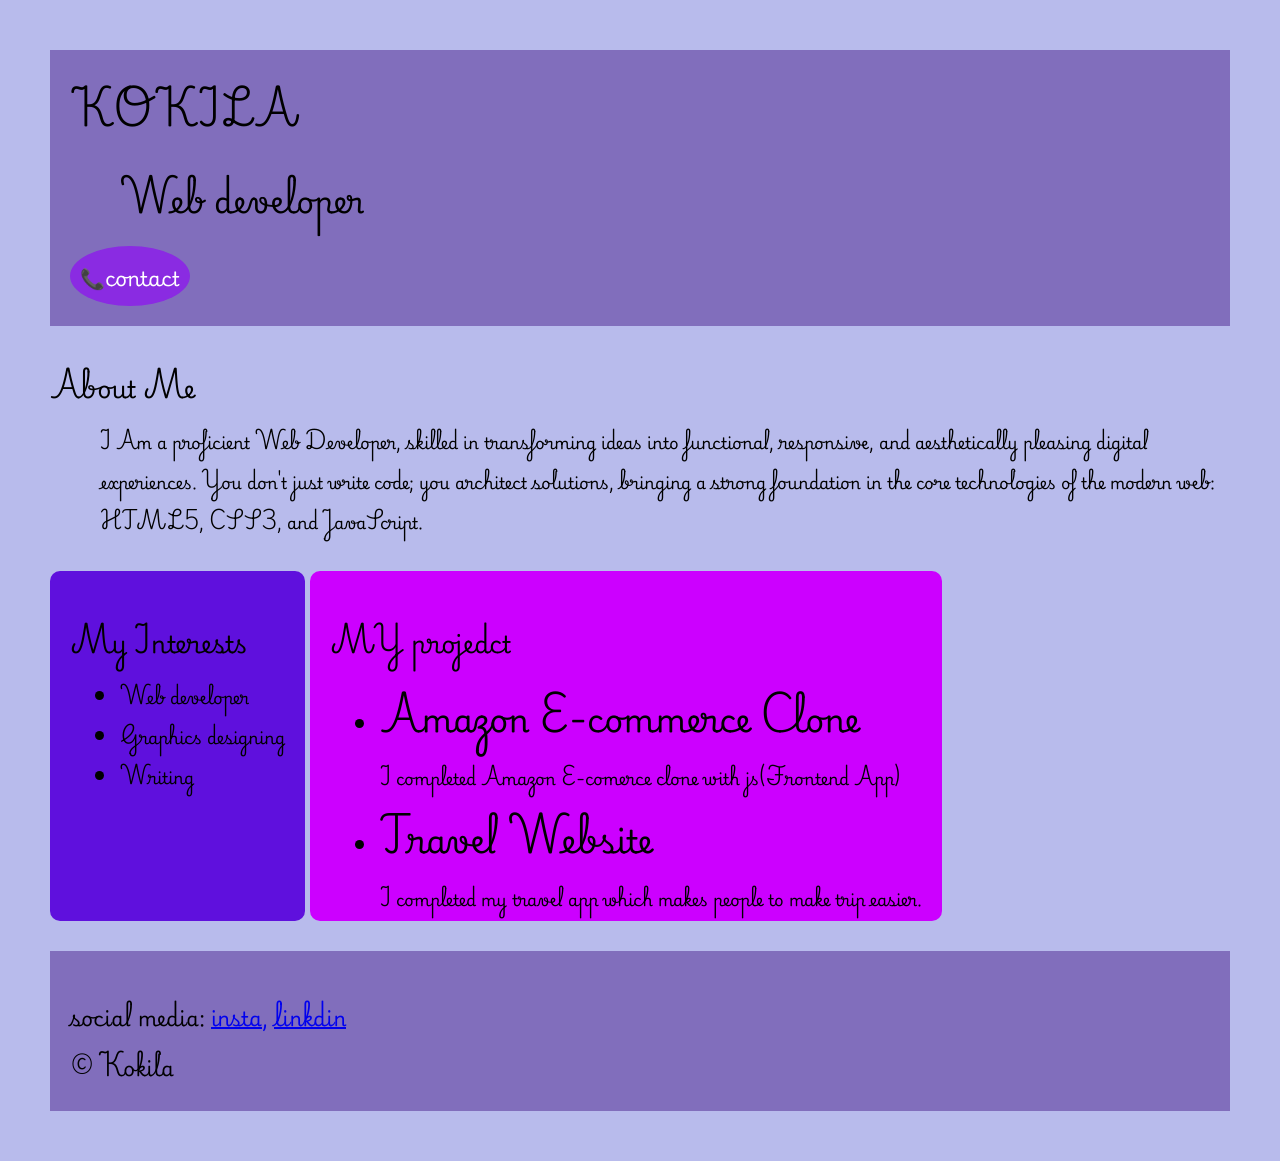
<file: index.html>
<!DOCTYPE html>
<html lang="en">

<head>
    <meta charset="UTF-8">
    <meta name="viewport" content="width=device-width, initial-scale=1.0">
    <title>portfolio</title>
    <link rel="stylesheet" href="style.css">
    <link rel="preconnect" href="https://fonts.googleapis.com">
    <link rel="preconnect" href="https://fonts.gstatic.com" crossorigin>
    <link href="https://fonts.googleapis.com/css2?family=Playwrite+VN:wght@100..400&display=swap" rel="stylesheet">
</head>

<body>
    <div class="container">
        <div class="section-one">
            <h1 class="section-one__name">KOKILA</h1>
            <p class="section-one__role">Web developer</p>
            <a href="contact.html" class="section-one__contact">📞contact</a>
        </div>
        <div class="section-two">
            <h2 class="section-two__tittle">About Me</h2>
            <p class="section-two__desc">I Am a proficient Web Developer, skilled in transforming ideas into functional,
                responsive, and aesthetically
                pleasing digital experiences. You don't just write code; you architect solutions, bringing a strong
                foundation
                in the core technologies of the modern web: HTML5, CSS3, and JavaScript.</p>
        </div>
        <div class="section-three">
            <h2 class="section-three__tittle">My Interests</h2>
            <ul class="section-three__desc">
                <li>Web developer</li>
                <li>Graphics designing</li>
                <li>Writing</li>
            </ul>
        </div>
        <div class="section-four">
            <h2 class="section-four__tittle">MY projedct</h2>
            <ul class="section-four__desc">
                <li>
                    <h1>Amazon E-commerce Clone</h1>
                    <p>I completed Amazon E-comerce clone with js(Frontend App)</p>
                </li>
                <li>
                    <h1> Travel Website</h1>
                    <p> I completed my travel app which makes people to make trip easier.</p>
                </li>
            </ul>
        </div>
        <div class="footer">
            <p class="footer__t">social media:
                <a href="#">insta,</a>
                <a href="#">linkdin</a>
            </p>
            <p class="footer__d">&copy; Kokila</p>
        </div>
    </div>
</body>

</html>
</file>
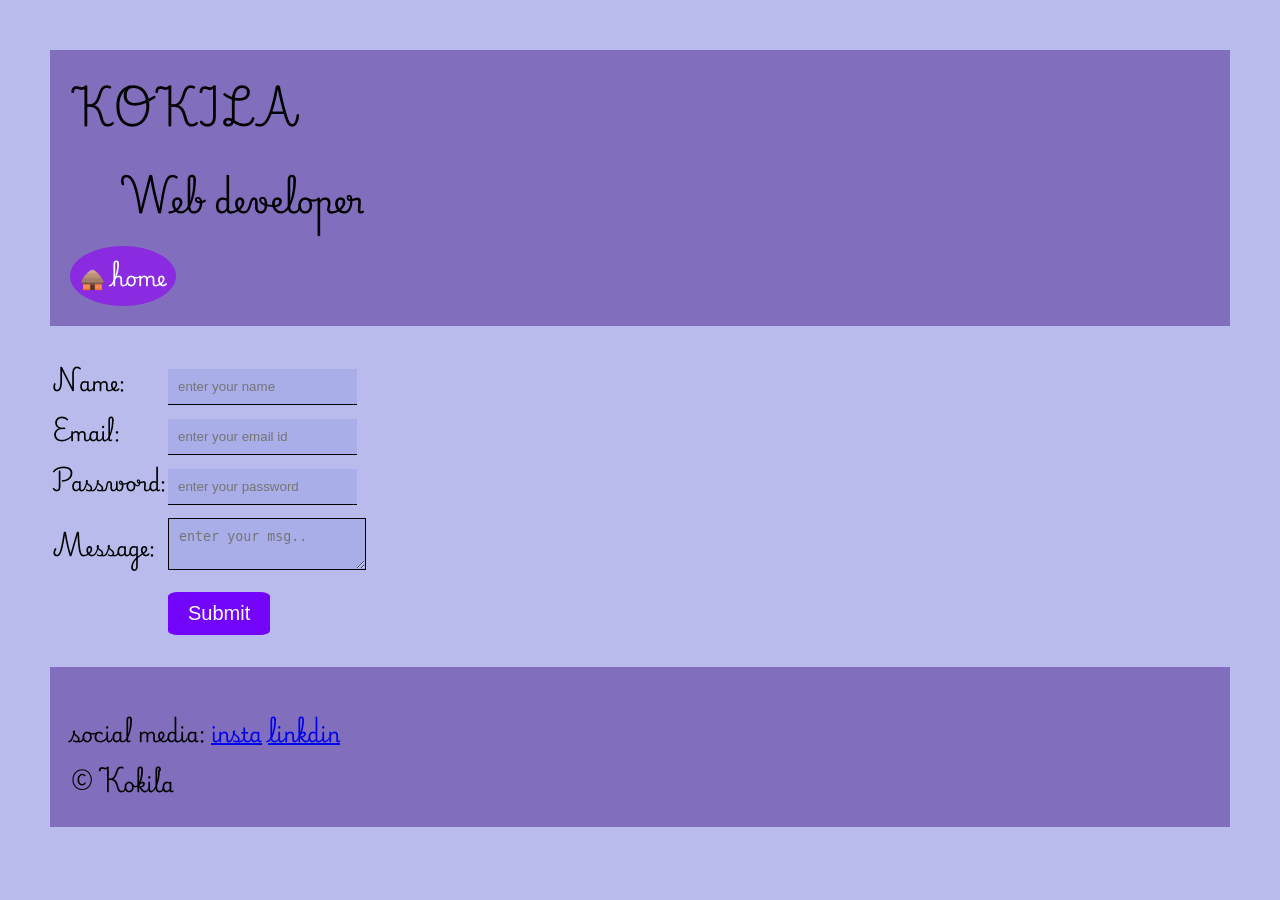
<file: contact.html>
<!DOCTYPE html>
<html lang="en">
<head>
    <meta charset="UTF-8">
    <meta name="viewport" content="width=device-width, initial-scale=1.0">
    <title>contact</title>
    <link rel="stylesheet" href="style.css">
    <link rel="preconnect" href="https://fonts.googleapis.com">
    <link rel="preconnect" href="https://fonts.gstatic.com" crossorigin>
    <link href="https://fonts.googleapis.com/css2?family=Playwrite+VN:wght@100..400&display=swap" rel="stylesheet">
</head>
<body>
  <div class="container">
    <div class="section-one">
        <h1 class="section-one__name">KOKILA</h1>
        <p class="section-one__role">Web developer</p>
        <a href="index.html" class="section-one__contact">🛖 home</a>   
    </div>
    <div class="contact-form">
    <form>
        <table>
            <tr>
                <td>Name:</td>
                <td>
                    <input type="text" placeholder="enter your name" class="contact-form__input">
                </td>
            </tr>
            <tr>
                <td>Email:</td>
                <td>
                    <input type="email" placeholder="enter your email id" class="contact-form__input">
                </td>
            </tr>
            <tr>
                <td>Password:</td>
                <td>
                    <input type="password" placeholder="enter your password" class="contact-form__input">
                </td>
            </tr>
            <tr>
                <td>Message:</td>
                <td>
                    <textarea placeholder="enter your msg.." class="contact-form__textarea"></textarea>
                </td>
            </tr>
            <tr>
                <td></td>
                <td>
                    <input type="submit" class="contact-form__submit">
                </td>
            </tr>
        </table>
    </form>
    </div>
    <div class="footer">
        <p class="footer__t">social media:
            <a href="#">insta</a>
            <a href="#">linkdin</a>
        </p>
        <p class="footer__d">&copy; Kokila</p>
   </div>
  </div>
</body>
</html>
</file>
<file: style.css>
*{
   padding: 0%;
   margin: 0%;   
}
body{
    background-color: rgba(166, 170, 232, 0.797);
    font-family: "Playwrite VN", serif ;    
}
.container{
    padding: 50px;
}

.section-one{
    background-color: rgba(115, 91, 176, 0.788);
    padding: 20px;
    color: black;
    opacity: 15px;   
}
.section-one__contact{
    background-color:blueviolet;
    color:white;
    padding-top:5px;
    padding-bottom: 5px;
    padding-left: 10px;
    padding-right: 10px;
    border:2px;
    border-radius: 50%;
    text-decoration: none;
    display: inline-block;
    font-size: 20px;
    margin-top: 10px;
}
.section-one__name{
    font: 50px;
}
.section-one__role{
    font-size: 30px;
    margin-top: 10px;
    padding-left: 50px;
}
.section-two,.section-three,.section-four,.footer{
    margin-top: 30px;
}
.section-two__desc,.section-three__desc,.section-four__desc{
    margin-top: 5px;
    padding-left: 50px;
}
.section-two__tittle,.section-three__tittle,.section-four__tittle,.footer__t{
    margin-top: 20px;
}
.section-three__tittle li,.section-four__tittle li{
    list-style: none;
  }
.section-three{
    border-radius: 10px;
    padding:20px;
    height: 310px;
    display: inline-block;
    background-color: rgb(95, 16, 221);
    color:black;
    vertical-align: top;
  }
  .section-four{
    border-radius: 10px;
  padding:20px;
  height: 310px;
  display: inline-block;
  background-color: rgb(204, 0, 255);
  vertical-align: top
  }
  .footer{
    background-color:rgba(115, 91, 176, 0.788) ;
    padding: 20px;
    font-size: 20px;
}
.contact-form{
    margin-top: 30px;
    font-size: larger;
  }
  .contact-form__input,contact-form__textarea,contact-form__sumbit{
    margin-top: 10px;
  }
  .contact-form__input{
    padding:10px;
    border:none;
    border-bottom: solid black 1px;
    background-color:  rgba(166, 170, 232, 0.797);
  }
  .contact-form__textarea{
    margin-top: 10px;
    padding:10px;
    border:none;
    border: solid black 1px;
    background-color: rgba(166, 170, 232, 0.797);
  }
  .contact-form__submit{
    padding-top: 10px;
    padding-left: 20px;
    padding-bottom: 10px;
    padding-right: 20px;
    background-color: rgb(116, 5, 251);
    color: white;
    border: none;
    font-size: 20px;
    font-style: bold;
    border-radius: 10%; 
  }
</file>
